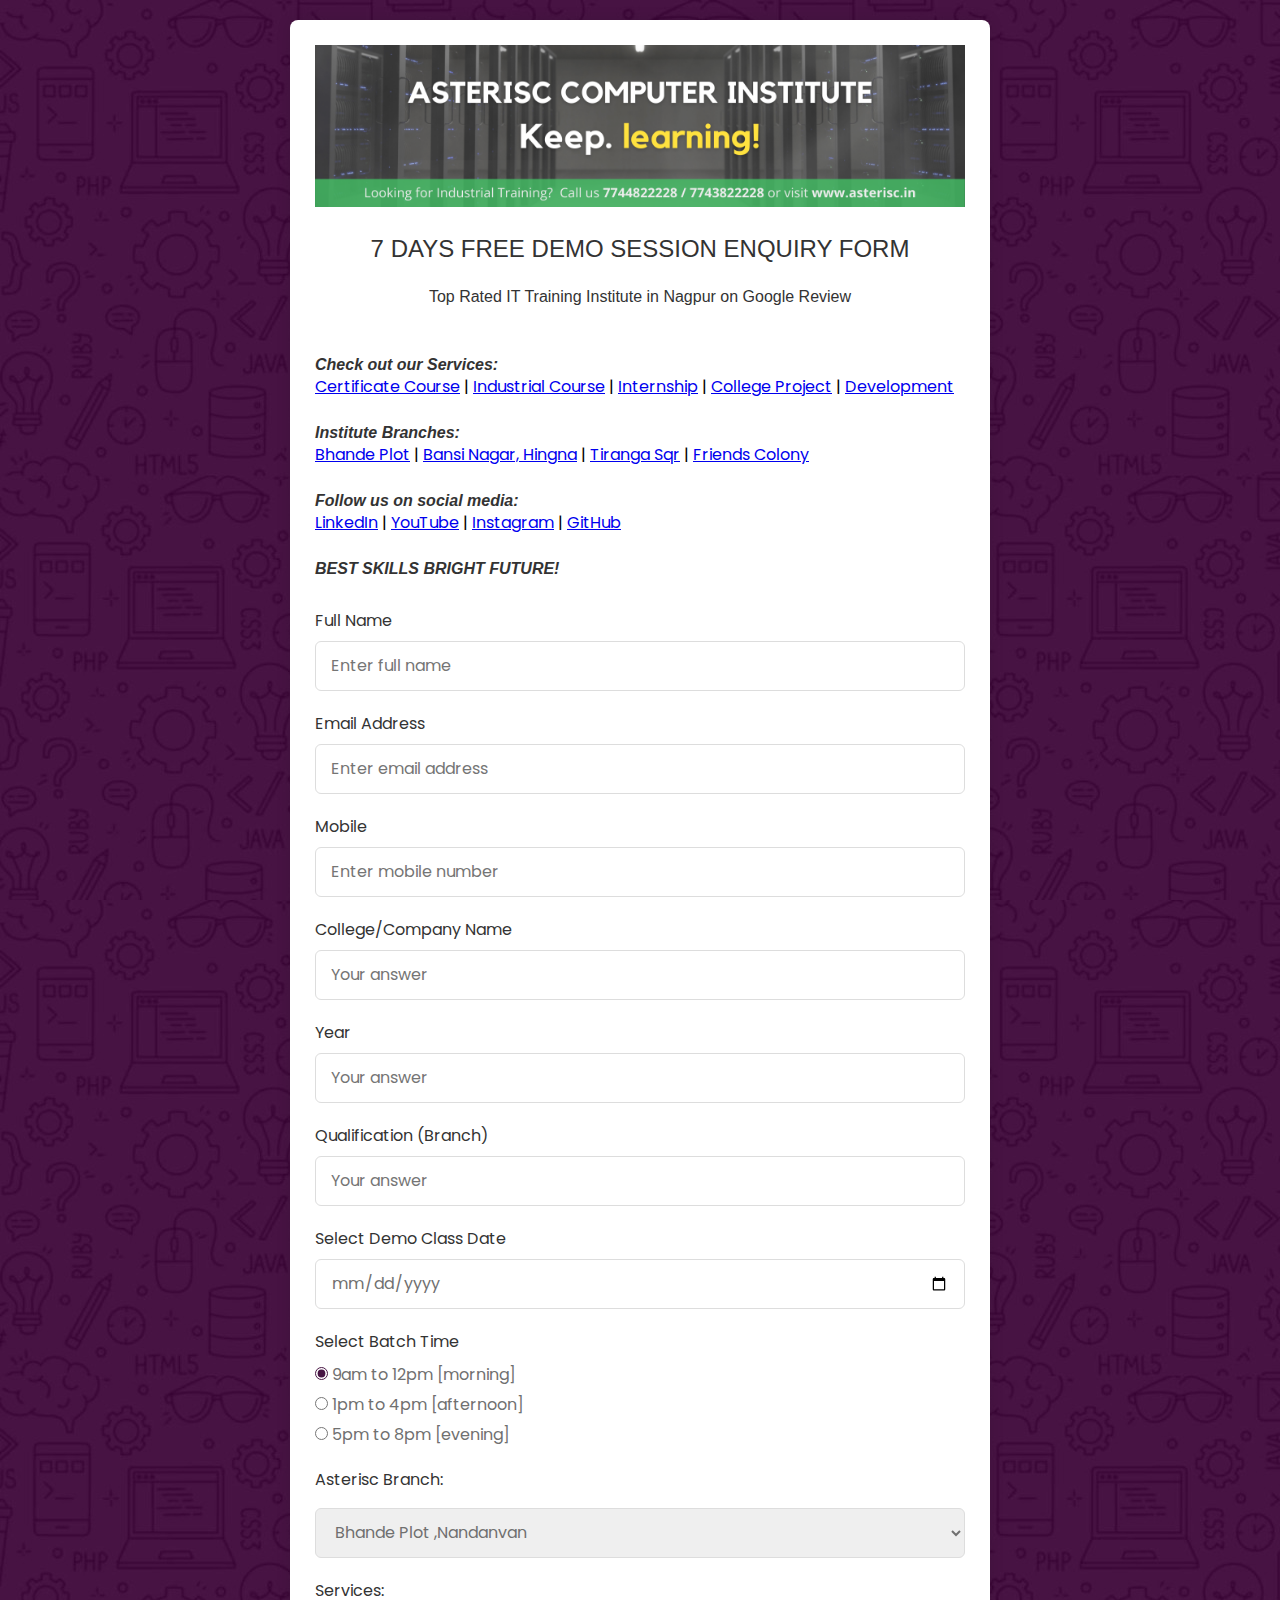
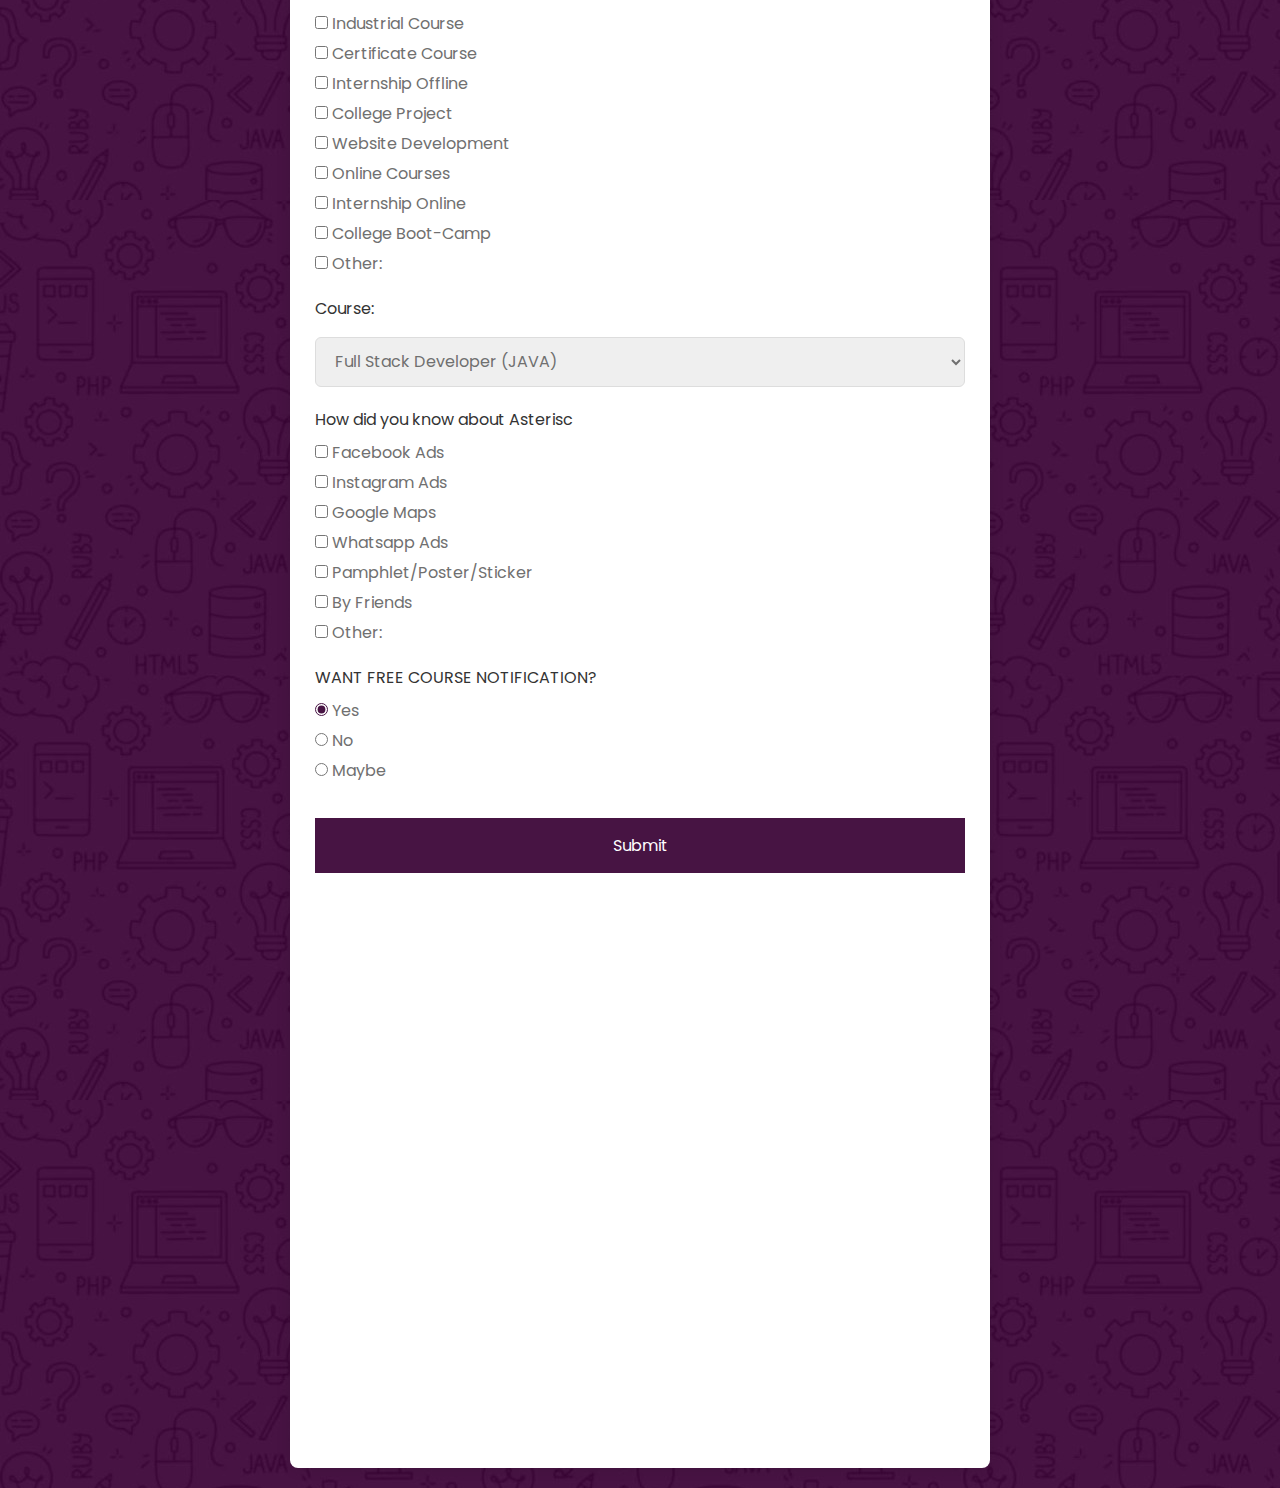
<file: Enquiry/index.html>
<!DOCTYPE html>
<html lang="en">
  <head>
    <meta charset="UTF-8" />
    <meta name="viewport" content="width=device-width, initial-scale=1.0" />
    <meta http-equiv="X-UA-Compatible" content="ie=edge" />
    <link rel="stylesheet" href="style.css" />

    <style>
        header {
            font-family: 'Lucida Sans', 'Lucida Sans Regular', 'Lucida Grande', 'Lucida Sans Unicode', Geneva, Verdana, sans-serif; 
            font-size: 24px; 
            font-weight: bold; 
            color: #333; 
            text-align: center; 
            text-transform: uppercase; 
        }

        .input-box1 {
          display: none;
      }

      .form :where(.input-box1 input) {
        position: relative;
        height: 50px;
        width: 100%;
        outline: none;
        font-size: 1rem;
        color: #707070;
        margin-top: 8px;
        border: 1px solid #ddd;
        border-radius: 6px;
        padding: 0 15px;
      }
    </style>
  </head>
  <body>
    
    <section class="container">
        <img src="img2.png" class="banner-img">
        <br><br> 
        
      <header>
        7 Days Free Demo Session Enquiry Form</header>
        
            
            
        <br>
        <p style="color: #333; text-align: center; font-family: 'Lucida Sans', 'Lucida Sans Regular', 'Lucida Grande', 'Lucida Sans Unicode', Geneva, Verdana, sans-serif;">Top Rated IT Training Institute in Nagpur on Google Review</p><br><br>

        <p style="color: #333; font-weight: bolder; font-family: 'Lucida Sans', 'Lucida Sans Regular', 'Lucida Grande', 'Lucida Sans Unicode', Geneva, Verdana, sans-serif; font-style: italic;">
            Check out our Services:
            <ul style="list-style-type:none;">
                <li><a href="#">Certificate Course</a> | <a href="#">Industrial Course</a> | <a href="#">Internship</a> | <a href="#">College Project</a> | <a href="#">Development</a></li>
            </ul>
         </p><br>

         <p style="color: #333; font-weight: bolder; font-family: 'Lucida Sans', 'Lucida Sans Regular', 'Lucida Grande', 'Lucida Sans Unicode', Geneva, Verdana, sans-serif; font-style: italic;">
            Institute Branches:
            <ul style="list-style-type:none;">
                <li><a href="#">Bhande Plot</a> | <a href="#">Bansi Nagar, Hingna</a> | <a href="#">Tiranga Sqr</a> | <a href="#">Friends Colony</a></li>
            </ul>
         </p><br>

         <p style="color: #333; font-weight: bolder; font-family: 'Lucida Sans', 'Lucida Sans Regular', 'Lucida Grande', 'Lucida Sans Unicode', Geneva, Verdana, sans-serif; font-style: italic;">
            Follow us on social media:
            <ul style="list-style-type:none;">
                <li><a href="#">LinkedIn</a> | <a href="#">YouTube</a> | <a href="#">Instagram</a> | <a href="#">GitHub</a></li>
            </ul>
         </p><br>

         <p style="color: #333; font-weight: bolder; font-family: 'Lucida Sans', 'Lucida Sans Regular', 'Lucida Grande', 'Lucida Sans Unicode', Geneva, Verdana, sans-serif; font-style: italic;">
            BEST SKILLS BRIGHT FUTURE!
         </p>


      <form method="post" action="https://script.google.com/macros/s/AKfycbyyL3J14eXcevUZuFTpuBurz-Dhf7qMDoFWi5VHKZHDe1fomdKUhP1yYWFnlEbLJTc/exec" name="contact-form" class="form">
        <div class="input-box">
          <label>Full Name</label>
          <input type="text" placeholder="Enter full name" name="fullName" required />
        </div>

        <div class="input-box">
          <label>Email Address</label>
          <input type="text" placeholder="Enter email address" name="email" required />
        </div>
        
        
          <div class="input-box">
            <label>Mobile</label>
            <input type="number" placeholder="Enter mobile number" name="phoneNumber" required />
          </div>

          <div class="input-box">
            <label>College/Company Name</label>
            <input type="text" placeholder="Your answer" name="collegename" required />
          </div>

          <div class="input-box">
            <label>Year</label>
            <input type="number" placeholder="Your answer" name="year" required />
            </div>

            <div class="input-box">
              <label>Qualification (Branch)</label>
              <input type="text" placeholder="Your answer" name="qualification(Branch)" />
            </div>
            
          <div class="input-box">
            <label>Select Demo Class Date</label>
            <input type="date" placeholder="Date" name="date" required />
          </div>
        
          

          <div class="gender-box">
            <h3>Select Batch Time</h3>
            <div class="gender-option">
              <ul class="gender" style="list-style-type:none;">
                <li><input type="radio" id="morning" name="batch_time" value="9am to 12pm [morning]"  checked/>
                  <label for="morning">9am to 12pm [morning]</label></li>
                <li><input type="radio" id="afternoon" name="batch_time" value="1pm to 4pm [afternoon]" />
                  <label for="afternoon">1pm to 4pm [afternoon]</label></li>
                <li><input type="radio" id="evening" name="batch_time" value="5pm to 8pm [evening]" />
                  <label for="evening">5pm to 8pm [evening]</label></li>
              </ul>
            </div>
          </div>
          
        
          <div class="gender-box">
            <h3>Asterisc Branch:</h3>
            <div class="gender-option">
              <select   class="select-box"  name="asteriscBranch" required>
                <option value="Bhande Plot, Nandanvan">Bhande Plot ,Nandanvan</option>
                <option value="Tiranga Chowk, Nandanvan">Tiranga Chowk, Nandanvan</option>
                <option value="Bansi Nagar, Hingna">Bansi Nagar, Hingna</option>
                <option value="Friends Colony, Katol Road">Friends Colony, Katol Road</option>
               
              </select>
            </div>
          </div>  

        <div class="gender-box" >
            <h3>Services:</h3>
            <div class="gender-option">
                <ul class="gender" style="list-style-type:none;padding: 0; margin: 0;">
                    <li style="margin-bottom: 5px;">
                        <input type="checkbox" id="ic" name="ic"  />
                        <label for="ic">Industrial Course</label>
                    </li>
                    <li style="margin-bottom: 5px;">
                        <input type="checkbox" id="cc" name="cc" />
                        <label for="cc">Certificate Course</label>
                    </li>
                    <li style="margin-bottom: 5px;">
                        <input type="checkbox" id="io" name="io" />
                        <label for="io">Internship Offline</label>
                    </li>
                    <li style="margin-bottom: 5px;">
                        <input type="checkbox" id="cp" name="cp" />
                        <label for="cp">College Project</label>
                    </li>
                    <li style="margin-bottom: 5px;">
                        <input type="checkbox" id="wd" name="wd" />
                        <label for="wd">Website Development</label>
                    </li>
                    <li style="margin-bottom: 5px;">
                        <input type="checkbox" id="oc" name="oc" />
                        <label for="coc">Online Courses</label>
                    </li>
                    <li style="margin-bottom: 5px;">
                        <input type="checkbox" id="ion" name="ion" />
                        <label for="ion">Internship Online</label>
                    </li>
                    <li style="margin-bottom: 5px;">
                        <input type="checkbox" id="cbc" name="cbc" />
                        <label for="cbc">College Boot-Camp</label>
                    </li>
                    <li style="margin-bottom: 5px;">
                        <input type="checkbox" id="other1" name="other1" onchange="toggleInput(1)" />
                        <label for="other1">Other:</label>
                    </li>
                </ul>
                

              </div>
            </div>
        </div>
        <div class="input-box1" id="inputBox1">
            <input type="text" placeholder="Your answer" name="name" />
            </div>
            <div class="gender-box">
                <h3>Course:</h3>
                <div class="gender-option">
                  <select class="select-box"  name="course">
                    <option value="Full Stack Developer (JAVA)">Full Stack Developer (JAVA)</option>
                    <option value="Full Stack Developer (ASP.NET)">Full Stack Developer (ASP.NET)</option>
                    <option value="Full Stack Developer (PYTHON)">Full Stack Developer (PYTHON)</option>
                    <option value="DATA ANALYSIS">DATA ANALYSIS</option>
                    <option value="MACHINE LEARNING">MACHINE LEARNING</option>
                    <option value="DATA SCIENCE">DATA SCIENCE</option>
                    <option value="AI (ARTIFICIAL INTELLIGENCE)">AI (ARTIFICIAL INTELLIGENCE)</option>
                    <option value="ANDROID APP DEVELOPMENT">ANDROID APP DEVELOPMENT</option>
                    <option value="SOFTWARE TESTING">SOFTWARE TESTING</option>
                    <option value="SALES FORCE">SALES FORCE</option>
                    <option value="MERN Stack">MERN Stack</option>
                    <option value="MEAN Stack">MEAN Stack</option>
                    <option value="C">C</option>
                    <option value="C++">C++</option>
                    <option value="DATA STRUCTURE">DATA STRUCTURE</option>
                    <option value="CORE JAVA">CORE JAVA</option>
                    <option value="PYTHON">PYTHON</option>
                    <option value="PHP DEVELOPMENT">PHP DEVELOPMENT</option>
                    <option value="WORDPRESS">WORDPRESS</option>
                  </select>
                </div>
              </div>    
        
              <div class="gender-box" >
                <h3>How did you know about Asterisc</h3>
                <div class="gender-option">
                    <ul class="gender" style="list-style-type:none;padding: 0; margin: 0;">
                        <li style="margin-bottom: 5px;">
                            <input type="checkbox" id="fa" name="fa"  />
                            <label for="cfa">Facebook Ads</label>
                        </li>
                        <li style="margin-bottom: 5px;">
                            <input type="checkbox" id="ia" name="ia" />
                            <label for="ia">Instagram Ads</label>
                        </li>
                        <li style="margin-bottom: 5px;">
                            <input type="checkbox" id="gm" name="gm" />
                            <label for="gm">Google Maps</label>
                        </li>
                        <li style="margin-bottom: 5px;">
                            <input type="checkbox" id="wa" name="wa" />
                            <label for="wa">Whatsapp Ads</label>
                        </li>
                        <li style="margin-bottom: 5px;">
                            <input type="checkbox" id="pps" name="pps" />
                            <label for="pps">Pamphlet/Poster/Sticker</label>
                        </li>
                        <li style="margin-bottom: 5px;">
                            <input type="checkbox" id="bf" name="bf" />
                            <label for="bf">By Friends</label>
                        </li>
                        <li style="margin-bottom: 5px;">
                            <input type="checkbox" id="other2" name="other2" onchange="toggleInput(2)" />
                            <label for="other">Other:</label>
                        </li>
                    </ul>
                    
    
                  </div>
                </div>
            </div> 
            <div class="input-box1" id="inputBox2">
                <input type="text" placeholder="Your answer" name="name1" />
                </div>  
                
                <div class="gender-box">
                    <h3>WANT FREE COURSE NOTIFICATION?</h3>
                    <div class="gender-option">
                      <ul class="gender" style="list-style-type:none;">
                        <li><input type="radio" id="yes" name="free" value="yes" checked />
                        <label for="yes">Yes</label></li>
                        <li><input type="radio" id="no" name="free" value="no" />
                          <label for="no">No</label></li>
                          <li><input type="radio" id="maybe" name="free" value="maybe"/>
                              <label for="maybe">Maybe</label></li>
                          </ul>
                    </div>
                  </div>
        <button>Submit</button>
      </form><br>
      <div class="col-lg-6 right-image p-r-0">
        <iframe src="https://www.google.com/maps/embed?pb=!1m18!1m12!1m3!1d119065.02905823676!2d78.99010825797473!3d21.161065901994075!2m3!1f0!2f0!3f0!3m2!1i1024!2i768!4f13.1!3m3!1m2!1s0x3bd4c0a5a31faf13%3A0x19b37d06d0bb3e2b!2sNagpur%2C%20Maharashtra!5e0!3m2!1sen!2sin!4v1708842521732!5m2!1sen!2sin"
          width="100%" height="538" frameborder="0" style="border:0" allowfullscreen data-aos="fade-left" data-aos-duration="3000"></iframe>
      </div>
    </section>

    <script>
    function toggleInput(number) {
        var checkbox = document.getElementById("other" + number);
        var inputBox = document.getElementById("inputBox" + number);

        if (checkbox.checked) {
            inputBox.style.display = "block";
        } else {
            inputBox.style.display = "none";
        }
    }
</script>
    
  </body>
</html>
</file>
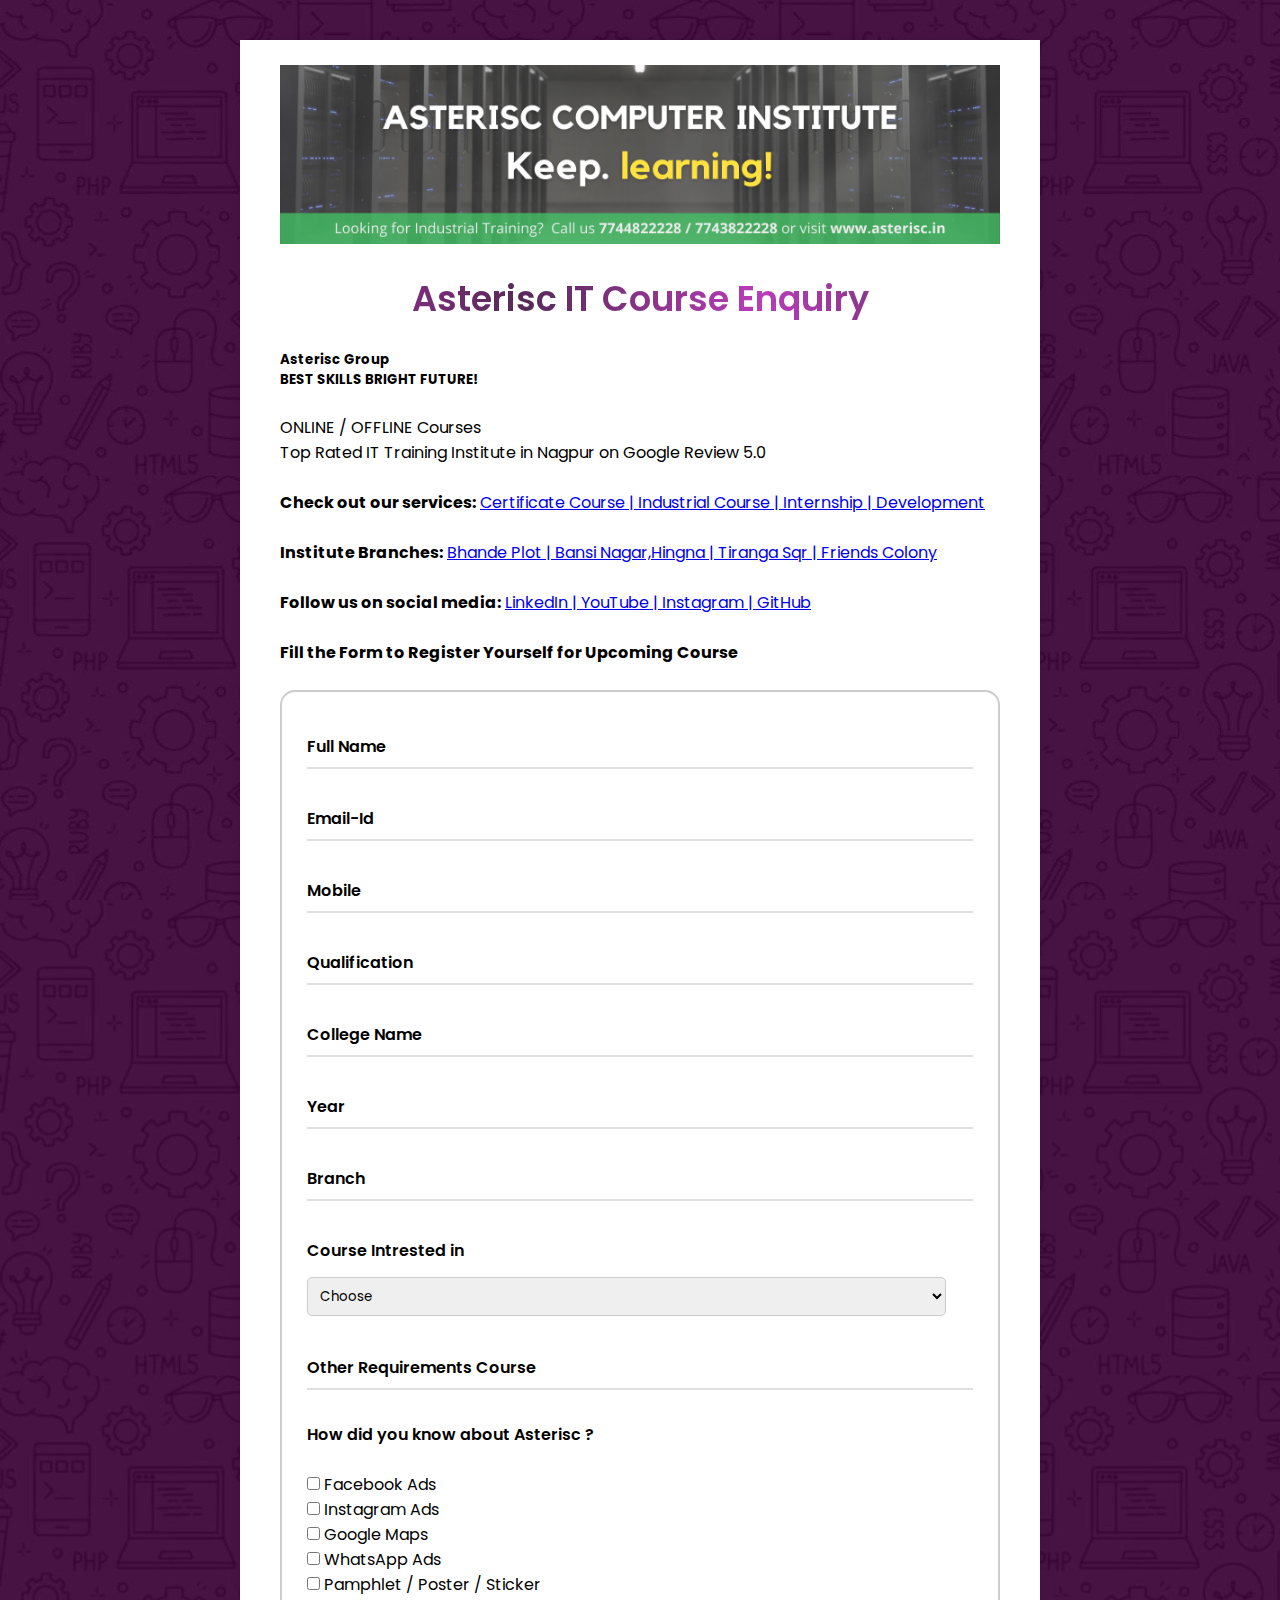
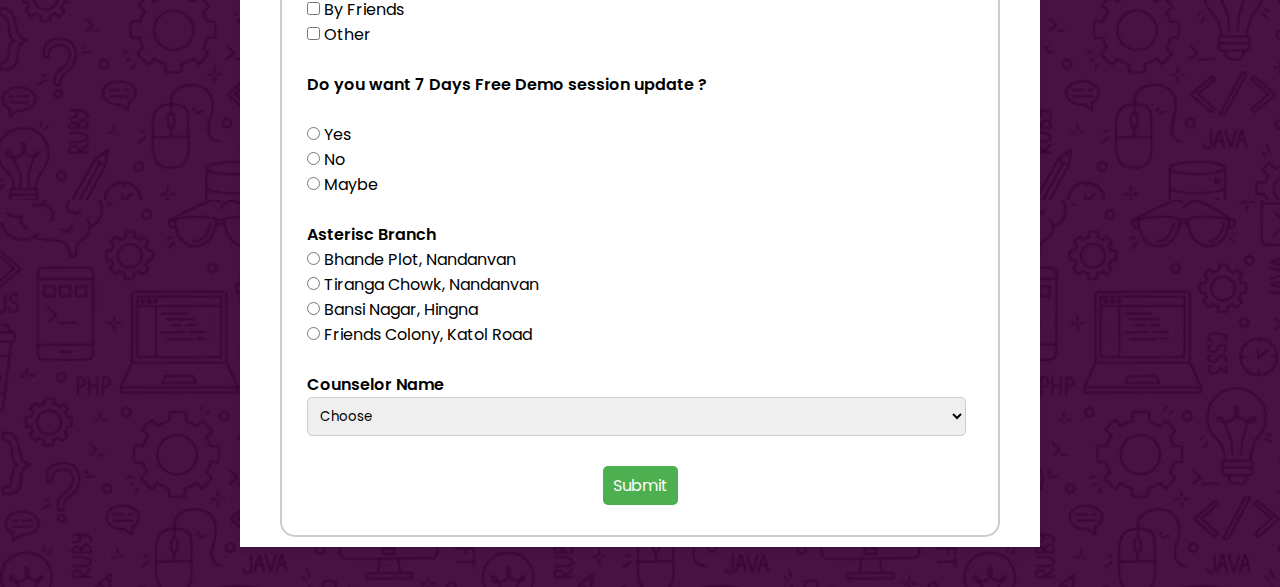
<file: Register/index.html>
<!DOCTYPE html>
<html lang="en" dir="ltr">
 
<head>
  <meta charset="utf-8">
  <title>Asterisc IT Course Enquiry</title>
  <link rel="stylesheet" href="style.css">
  <meta name="viewport" content="width=device-width, initial-scale=1.0">
</head>

<body>

  <div class="container">
    <img src="img2.png" class="banner-img">
    <br>
    <br>
   
    <div class="text">Asterisc IT Course Enquiry</div>
    <br> <!-- Added space here -->
    <h5>Asterisc Group</h5>

<h5 >BEST SKILLS BRIGHT FUTURE!</h5> 
<br>
    <p>ONLINE / OFFLINE Courses</p>
    <p>Top Rated IT Training Institute in Nagpur on Google Review 5.0</p>
<br>
    <p><b>Check out our services:</b> <a href="#">Certificate Course | Industrial Course | Internship | Development</a></p>

<br>
    <p><b>Institute Branches:</b> <a href="#">Bhande Plot | Bansi Nagar,Hingna | Tiranga Sqr | Friends Colony</a></p>
<br>
    <p><b>Follow us on social media:</b> <a href="#">LinkedIn | YouTube | Instagram | GitHub</a></p>
    <br>    
    
    <h4>Fill the Form to Register Yourself for Upcoming Course </h4>
    <br>
     

    <form method="post" action="https://script.google.com/macros/s/AKfycbwtyGloijoenws5LJshSOxXVfAN-DcBdgamIwUkM1JdJIHUWFbLYU8VbJKpmjWyoD69sg/exec" style="border:rgb(0, 0, 0); border-width:1px; border-style:solid;padding-left:25px;padding-right:25px;padding-top:5px ; border: 2px solid #ccc ; border-radius:15px">
     
      <div class="form-row">
        <div class="input-data">
          <input type="text"  name="fullname"  required>
          <div class="underline"></div>
          <label for="" style="font-weight:600;"> Full Name  </label>
        </div>
        
      </div>

      <div class="form-row" >
        <div class="input-data">
          <input type="text" name="email" required>
          <div class="underline"></div>
          <label for="" ><b style="font-weight:600;">Email-Id</b> </label>
        </div>
      </div>

      <div class="form-row">
        <div class="input-data">
          <input type="text"  name="phoneNumber" required>
          <div class="underline"></div>
          <label for=""><b style="font-weight:600;">Mobile</b> </label>
        </div>
        
      </div>

      <div class="form-row">

        <div class="input-data">
          <input type="text" name="qualification" required>
          <div class="underline"></div>
          <label for=""><b style="font-weight:600;">Qualification</b></label>
        </div>
      </div>



      <div class="form-row">
        <div class="input-data">
          <input type="text" name="collegename" required>
          <div class="underline"></div>
          <label for=""><b style="font-weight:600;">College Name</b></label>
        </div>
        
      </div>

      <div class="form-row">
        <div class="input-data">
          <input type="text" name="year" required>
          <div class="underline"></div>
          <label for=""><b style="font-weight:600;">Year</b></label>
        </div>
      </div>



      <div class="form-row">
        <div class="input-data">
          <input type="text" name="branch1" required>
          <div class="underline"></div>
          <label for=""><b style="font-weight:600;">Branch</b> </label>
        </div>

       


      </div>


      <div class="form-row">
        <div class="input-data">
        <label for="Course" style="display: block;"><b style="font-weight:600;">Course Intrested in</b></label>
        <br>
        <br>
        <select id="Course" name="course" style="padding: 8px;  border-radius: 5px; border: 1px solid #ccc; width: calc(105% - 60px);margin-top:-50px ;"
          required>

          <option value="counselor0">Choose</option>
          <option value="C" >C</option>
          <option value="C++">C++</option>
          <option value="Web Development">Web Development</option>
          <option value="Mobile App Development">Mobile App Development</option>
          <option value="Data Science">Data Science</option>
          <option value="UI/UX Design">UI/UX Design</option>
          <option value="cyber">Cyber Security</option>
          <option value="machine">Machine Learning</option>
          <option value="cloud">Cloud Computing</option>
          <option value="AI">Artificial Intelligence</option>
        </select>
        </div>
      <!--    <select required style="padding: 8px; border: 1px solid #ccc; border-radius: 5px; width: 80%; margin-left: 65px;">
            <br>
            <option value="" selected disabled style="color: #999;"></option>
            <option value="C">C</option>
            <option value="C++">C++</option>
            <option value="Web Development">Web Development</option>
            <option value="Mobile App Development">Mobile App Development</option>
            <option value="Data Science">Data Science</option>
            <option value="UI/UX Design">UI/UX Design</option>
            <option value="cyber">Cyber Security</option>
            <option value="machine">Machine Learning</option>
            <option value="cloud">Cloud Computing</option>
            <option value="AI">Artificial Intelligence</option>
            Add more options as needed  
          </select>
          <div class="underline"></div>
          <label for="" style="margin-top: 5px; display: block;"><b>Course Intrested in :</b></label> -->
       
      </div>

<br>
      <div class="form-row" style="margin-top:20px;">
        <div class="input-data">
          <input type="text" name="otherreq" required>
          <div class="underline"></div>
          <label for=""><b style="font-weight:600;">Other Requirements Course</b></label>
        </div>
      </div>

      <label for=""><b style="font-weight:600;">How did you know about Asterisc ?</b></label>
      <br>
      <br>
      <div class="gender-option required">
        <p><input type="checkbox" id="ic" name="ic"  /> <label for="ic">Facebook Ads</label></p>
        <p><input type="checkbox" id="cc" name="cc" /> <label for="cc">Instagram Ads</label></p>
        <p><input type="checkbox" id="io" name="io"  /> <label for="io">Google Maps</label></p>
        <p><input type="checkbox" id="cp" name="cp" /> <label for="cp">WhatsApp Ads</label></p>
        <p><input type="checkbox" id="wd" name="wd"  /> <label for="wd">Pamphlet / Poster / Sticker</label></p>
        <p><input type="checkbox" id="oc" name="oc"  /> <label for="oc">By Friends</label></p>
        <p><input type="checkbox" id="ion" name="name1" /> <label for="name1">Other</label></p>
       
        <br>
      </div>

      <div class="gender-box">
        <label> <b style="font-weight:600;">Do you want 7 Days Free Demo session update ?</b></label>
        <br>
        <br>
        <div class="gender-option">
          <p><input type="radio" id="morning" name="demo" value="yes" required/> <label for="demo">Yes</label></p>
          <p><input type="radio" id="afternoon" name="demo" value="no" required/> <label for="demo">No</label></p>
          <p><input type="radio" id="evening" name="demo" value="maybe" required/> <label for="demo">Maybe</label></p>
        </div>
      </div>
<br>
      <div class="gender-box">
        <label> <b style="font-weight:600;">Asterisc Branch</b></label>
        <br>
        <div class="gender-option">
          <p><input type="radio" id="bhande" name="branch" required/> <label for="bhande">Bhande Plot, Nandanvan</label></p>
          <p><input type="radio" id="tiranga" name="branch" required/> <label for="tiranga">Tiranga Chowk, Nandanvan</label></p>
          <p><input type="radio" id="bansi" name="branch" required/> <label for="bansi">Bansi Nagar, Hingna</label></p>
          <p><input type="radio" id="friends" name="branch" required/> <label for="friends">Friends Colony, Katol Road</label></p>
        </div>
        <br>
      </div>

      <div style="margin-bottom:-20px;">
        <label for="counselor" style="display: block; "><b style="font-weight:600;">Counselor Name </b></label>
        <select id="counselor" name="counselor" style="padding: 8px;  border-radius: 5px; border: 1px solid #ccc; width: calc(105% - 40px);"
          required>
          <option value="counselor0" name="counselor" >Choose</option>
          <option value="Chandrakant Sir" name="counselor" >Chandrakant Sir</option>
          <option value="Pooja Mam" name="counselor" >Pooja Mam</option>
          <option value="Sneha Mam" name="counselor" >Sneha Mam</option>
        </select>
      </div>
<br>
<br>
      <div style="text-align:center;margin-bottom:30px;">
        <button type="submit" style="padding: 7px 10px; border: none; background-color: #4CAF50; color: rgb(254, 254, 254); border-radius: 5px; cursor: pointer; font-size: 16px; transition: background-color 0.3s;" onmouseover="this.style.backgroundColor='#176e3f';"
          onmouseout="this.style.backgroundColor='#4CAF50 '; ">Submit</button>
      </div>

    </form>
  </div>
</body>

</html>
</file>
<file: Enquiry/style.css>
/* Import Google font - Poppins */
@import url("https://fonts.googleapis.com/css2?family=Poppins:wght@200;300;400;500;600;700&display=swap");
* {
  margin: 0;
  padding: 0;
  box-sizing: border-box;
  font-family: "Poppins", sans-serif;
}
body {
  min-height: 100vh;
  display: flex;
  align-items: center;
  justify-content: center;
  padding: 20px;
  background: url(solidpurple.jpg);
}



.banner-img{width:100%; margin-bottom:-4px; border:#333;}
.container {
  position: relative;
  max-width: 700px;
  width: 100%;
  padding: 25px;
  border-radius: 8px;
  box-shadow: 0 0 15px rgba(0, 0, 0, 0.1);
  opacity: inherit;
  background: #fff;
}
.container header {
  font-size: 1.5rem;
  color: #333;
  font-weight: 500;
  text-align: center;
}
.container .form {
  margin-top: 30px;
}
.form .input-box {
  width: 100%;
  margin-top: 20px;
}
.input-box label {
  color: #333;
}
.form :where(.input-box input, .select-box) {
  position: relative;
  height: 50px;
  width: 100%;
  outline: none;
  font-size: 1rem;
  color: #707070;
  margin-top: 8px;
  border: 1px solid #ddd;
  border-radius: 6px;
  padding: 0 15px;
}
.input-box input:focus {
  box-shadow: 0 1px 0 rgba(0, 0, 0, 0.1);
}
.form .column {
  display: flex;
  column-gap: 15px;
}

.form .gender-box {
    margin-top: 20px;
  }
  
  .gender-box h3 {
    color: #333;
    font-size: 1rem;
    font-weight: 400;
    margin-bottom: 8px;
  }
  
  .form .gender-option {
    display: block; /* Ensure the container is displayed as a block */
  }
  
  .form .gender {
    list-style-type: none;
    padding: 0;
    margin: 0;
  }
  
  .form .gender li {
    display: block; /* Ensure each list item appears on a separate line */
    margin-bottom: 5px;
  }
  
  

.gender input {
  accent-color: rgb(71 20 67);
}
.form :where(.gender input, .gender label) {
  cursor: pointer;
}
.gender label {
  color: #707070;
}
.address :where(input, .select-box) {
  margin-top: 15px;
}
.select-box select {
  height: 100%;
  width: 100%;
  outline: none;
  border: none;
  color: #707070;
  font-size: 1rem;
}
.form button {
  height: 55px;
  width: 100%;
  color: #fff;
  font-size: 1rem;
  font-weight: 400;
  margin-top: 30px;
  border: none;
  cursor: pointer;
  transition: all 0.2s ease;
  background: rgb(71 20 67);
}
.form button:hover {
  background: rgb(127, 35, 119);
}
/*Responsive*/
@media screen and (max-width: 500px) {
  .form .column {
    flex-wrap: wrap;
  }
  .form :where(.gender-option, .gender) {
    row-gap: 15px;
  }

  
}
</file>
<file: Register/style.css>
@import url('https://fonts.googleapis.com/css?family=Poppins:400,500,600,700&display=swap');

* {
  margin: 0;
  padding: 0;
  outline: none;
  box-sizing: border-box;
  font-family: 'Poppins', sans-serif;
}

body {
  display: flex;
  align-items: center;
  justify-content: center;
  min-height: 100vh;
  padding: 40px;
  background: linear-gradient(115deg, #d0aedc 10%, #d7b9e3 90%);
  background-image: url('img/solidpurple.jpg');
}

.container {
  max-width: 800px;
  background: #fff;
  width: 800px;
  padding: 25px 40px 10px 40px;
  box-shadow: 0px 0px 10px rgba(0, 0, 0, 0.1);
}

.container .text {
  text-align: center;
  font-size: 35px;
  font-weight: 600;
  background: -webkit-linear-gradient(right, #582e58, #ba3cba, #562a56, #ac31ac);
  -webkit-background-clip: text;
  -webkit-text-fill-color: transparent;
}

.container form {
  padding: 30px 0 0 0;
}

.container form .form-row {
  display: flex;
  margin: 32px -20px;
}

form .form-row .input-data {
  width: 100%;
  height: 40px;
  margin: 0 20px;
  position: relative;
}

form .form-row .textarea {
  height: 70px;
}

.input-data input,
.textarea textarea {
  display: block;
  width: 100%;
  height: 100%;
  border: none;
  font-size: 17px;
  border-bottom: 2px solid rgba(0, 0, 0, 0.12);
}

.input-data input:focus~label,
.textarea textarea:focus~label,
.input-data input:valid~label,
.textarea textarea:valid~label {
  transform: translateY(-20px);
  font-size: 14px;
  color: #3498db;
}

.textarea textarea {
  resize: none;
  padding-top: 10px;
}

.input-data label {
  position: absolute;
  pointer-events: none;
  bottom: 10px;
  font-size: 16px;
  transition: all 0.3s ease;
}

.textarea label {
  width: 100%;
  bottom: 40px;
  background: #fff;
}

.input-data .underline {
  position: absolute;
  bottom: 0;
  height: 2px;
  width: 100%;
}

.input-data .underline:before {
  position: absolute;
  content: "";
  height: 2px;
  width: 100%;
  background: #3498db;
  transform: scaleX(0);
  transform-origin: center;
  transition: transform 0.3s ease;
}

.input-data input:focus~.underline:before,
.input-data input:valid~.underline:before,
.textarea textarea:focus~.underline:before,
.textarea textarea:valid~.underline:before {
  transform: scale(1);
}

.submit-btn .input-data {
  overflow: hidden;
  height: 45px!important;
  width: 25%!important;
}

.submit-btn .input-data .inner {
  height: 100%;
  width: 300%;
  position: absolute;
  left: -100%;
  background: -webkit-linear-gradient(right, #56d8e4, #9f01ea, #56d8e4, #9f01ea);
  transition: all 0.4s;
}

.submit-btn .input-data:hover .inner {
  left: 0;
}

.submit-btn .input-data input {
  background: none;
  border: none;
  color: #fff;
  font-size: 17px;
  font-weight: 500;
  text-transform: uppercase;
  letter-spacing: 1px;
  cursor: pointer;
  position: relative;
  z-index: 2;
}
.banner-img {
  width: 100%;
  margin-bottom: -4px;
  border: #333;
}

@media (max-width: 700px) {
  .container .text {
    font-size: 30px;
  }

  .container form {
    padding: 10px 0 0 0;
  }

  .container form .form-row {
    display: block;
  }

  form .form-row .input-data {
    margin: 35px 0!important;
  }

  .submit-btn .input-data {
    width: 40%!important;
  }

}
/* For screens smaller than 700px */
@media (max-width: 700px) {
  .container .text {
    font-size: 30px;
  }

  .container form {
    padding: 10px 0 0 0;
  }

  .container form .form-row {
    display: block;
  }

  form .form-row .input-data {
    margin: 35px 0!important;
  }

  .submit-btn .input-data {
    width: 40%!important;
  }
}

/* For screens smaller than 500px */
@media (max-width: 500px) {
  .container .text {
    font-size: 25px;
  }

  .input-data input,
  .textarea textarea {
    font-size: 15px;
  }
}

/* For screens smaller than 400px */
@media (max-width: 400px) {
  .container .text {
    font-size: 20px;
  }

  .container form {
    padding: 5px 0 0 0;
  }

  .input-data input,
  .textarea textarea {
    font-size: 14px;
  }
}
</file>
